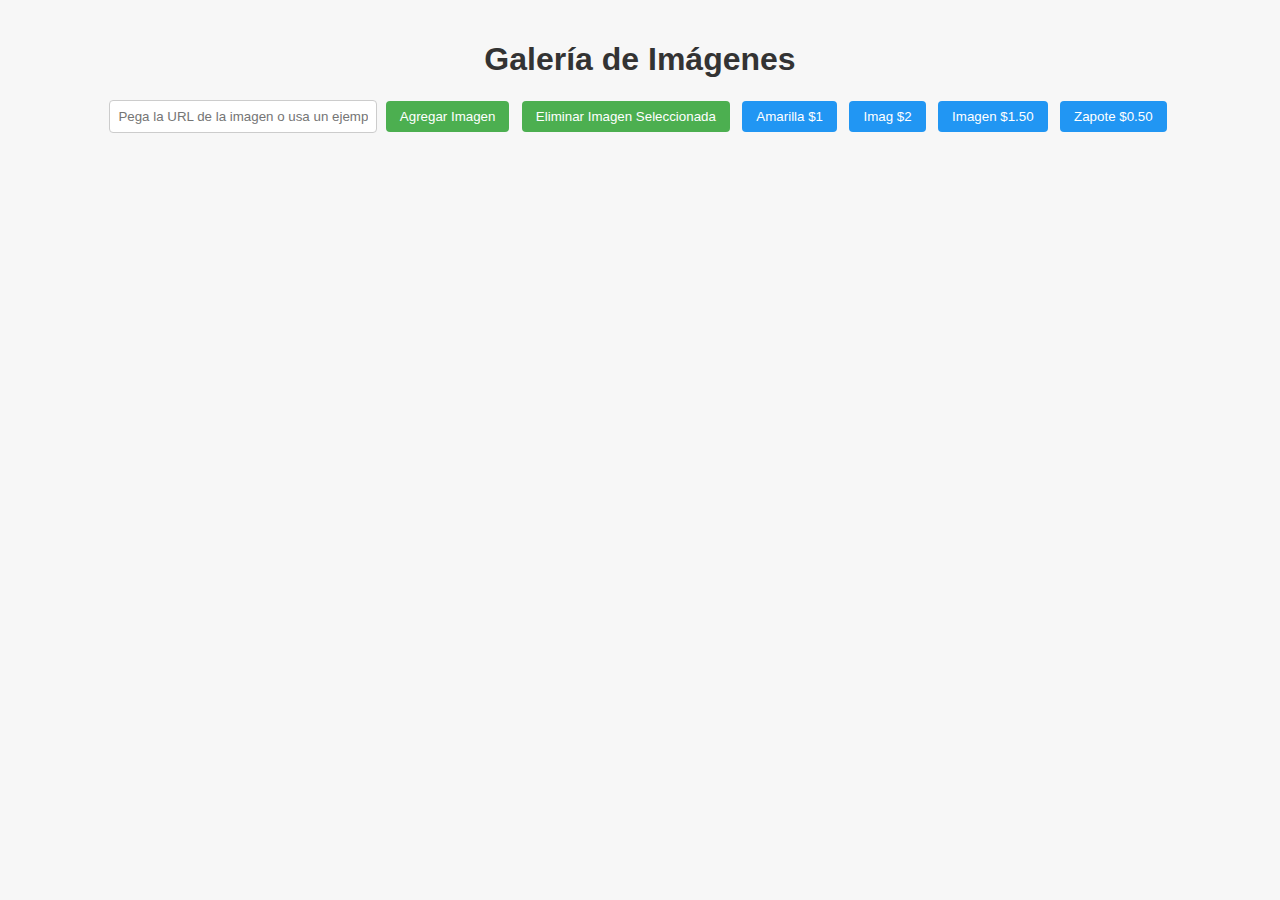
<file: Semana-5/index.html>
<!DOCTYPE html>
<html lang="es">
<head>
    <!-- Encabezado de la página -->
  <meta charset="UTF-8">
  <meta name="viewport" content="width=device-width, initial-scale=1.0">
  <title>Galería Interactiva</title>
  <link rel="stylesheet" href="styles.css">
</head>
<body>
  <h1>Galería de Imágenes</h1>
  <div class="controls">
    <!-- Campo de entrada para URL de imagen -->
    <input type="url" id="imgUrl" placeholder="Pega la URL de la imagen o usa un ejemplo">
    <button id="addBtn">Agregar Imagen</button>
    <button id="delBtn">Eliminar Imagen Seleccionada</button>
    <!-- Imágenes locales con precio -->
    <button class="ejemplo" data-src="assets/Amarilla.jpg" data-precio="$1">Amarilla $1</button>
    <button class="ejemplo" data-src="assets/Imag.jpg" data-precio="$2">Imag $2</button>
    <button class="ejemplo" data-src="assets/Imagen.jpg" data-precio="$1.50">Imagen $1.50</button>
    <button class="ejemplo" data-src="assets/Zapote.jpg" data-precio="$0.50">Zapote $0.50</button>
  </div>
    <!-- Contenedor para la galería de imágenes -->
  <div id="galeria" class="galeria"></div>
  <!-- Enlace al script JavaScript -->
  <script src="script.js"></script>
</body>
</html>
</file>
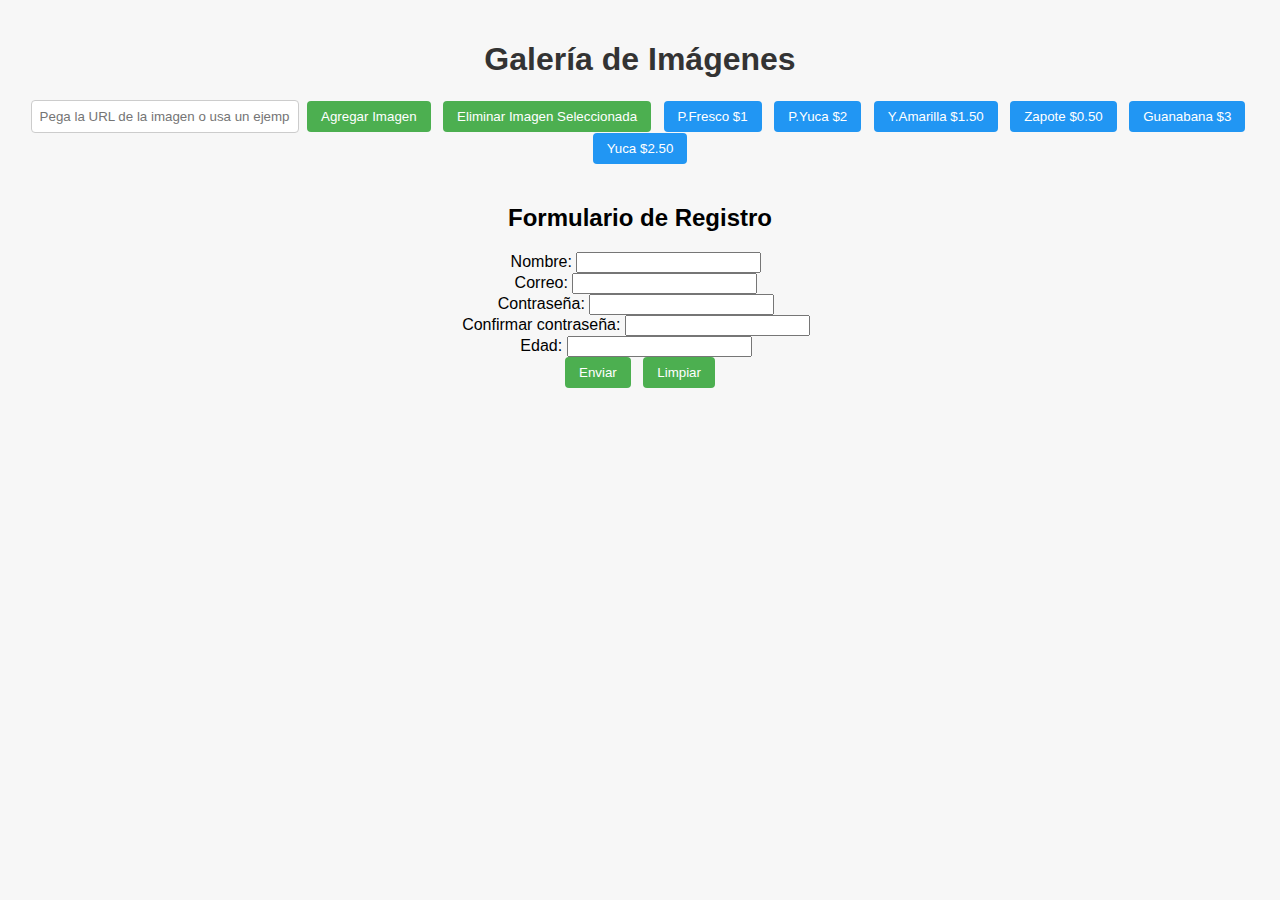
<file: Semana-6/index.html>
<!--HTML provee la estructura y los IDs/clases.-->
<!DOCTYPE html>
<html lang="es">
<head>
  <meta charset="UTF-8">
  <meta name="viewport" content="width=device-width, initial-scale=1.0">
  <title>Galería Interactiva</title>
  <link rel="stylesheet" href="styles.css">
</head>
<body>
  <h1>Galería de Imágenes</h1>
  <div class="controls">
    <input type="url" id="imgUrl" placeholder="Pega la URL de la imagen o usa un ejemplo">
    <button id="addBtn">Agregar Imagen</button>
    <button id="delBtn">Eliminar Imagen Seleccionada</button>
    <button class="ejemplo" data-src="assets/P.Fresco.jpg" data-precio="$1">P.Fresco $1</button>
    <button class="ejemplo" data-src="assets/P.Yuca.jpg" data-precio="$2">P.Yuca $2</button>
    <button class="ejemplo" data-src="assets/Y.Amarilla.jpg" data-precio="$1.50">Y.Amarilla $1.50</button>
    <button class="ejemplo" data-src="assets/Zapote.jpg" data-precio="$0.50">Zapote $0.50</button>
    <button class="ejemplo" data-src="assets/Guanabana.jpg" data-precio="$3">Guanabana $3</button>
    <button class="ejemplo" data-src="assets/Yuca.jpg" data-precio="$2.50">Yuca $2.50</button>
  </div>
  <div id="galeria" class="galeria"></div>

  <h2>Formulario de Registro</h2>
  <form id="miFormulario">
    <label>Nombre:
      <input type="text" id="nombre" required>
      <span id="errorNombre" class="error"></span>
    </label><br>
    <label>Correo:
      <input type="email" id="correo" required>
      <span id="errorCorreo" class="error"></span>
    </label><br>
    <label>Contraseña:
      <input type="password" id="contraseña" required>
      <span id="errorContraseña" class="error"></span>
    </label><br>
    <label>Confirmar contraseña:
      <input type="password" id="confirmar" required>
      <span id="errorConfirmar" class="error"></span>
    </label><br>
    <label>Edad:
      <input type="number" id="edad" required>
      <span id="errorEdad" class="error"></span>
    </label><br>
    <button type="submit" id="enviar" disabled>Enviar</button>
    <button type="reset">Limpiar</button>
  </form>
  <script src="script.js"></script>
</body>
</html>
</file>
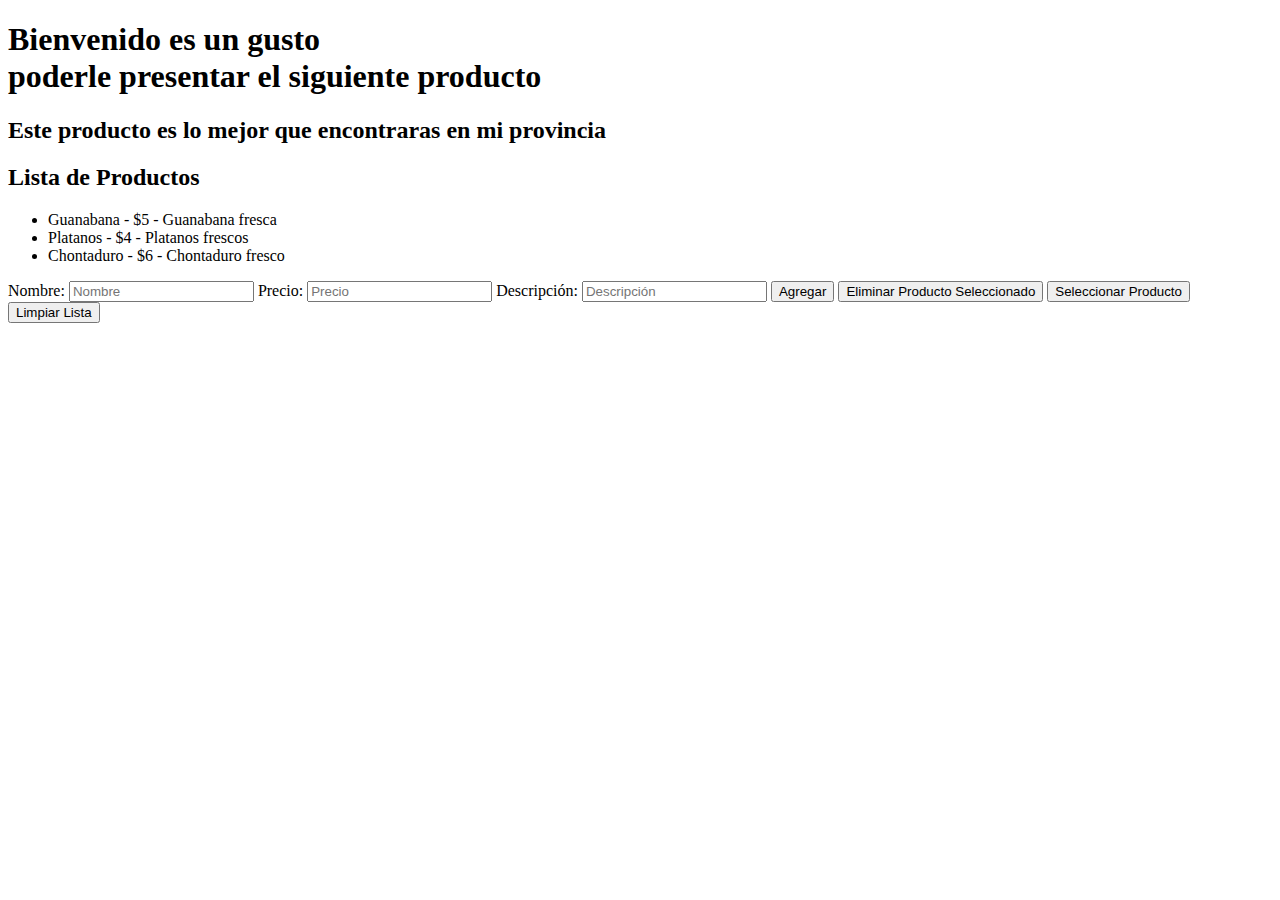
<file: Semana-7/index.html>
<!-- Renderiza dinámicamente una lista de productos utilizando un arreglo en JavaScript.
Cada producto debe incluir:
Nombre del producto.
Precio.
Descripción breve.
No es necesario cargar imágenes ni estilos avanzados.
Detalles Técnicos:
Usa un elemento <ul> en el HTML para mostrar los productos.
Al cargar la página, los productos deben generarse automáticamente.
Implementa un botón para agregar un nuevo producto al final de la lista.-->
<!DOCTYPE html>
<html lang="en">
<head>
    <meta charset="UTF-8"> <!-- Codificación estándar para caracteres especiales -->
    <meta name="viewport" content="width=device-width, initial-scale=1.0"> <!-- Responsive design -->
    <title>Document</title> <!-- Título de la pestaña del navegador -->
</head>
<body>
    <h1><strong>Bienvenido es un gusto <br>poderle presentar el siguiente producto</strong></h1> <!-- Título principal -->
    <h2>Este producto es lo mejor que encontraras en mi provincia</h2> <!-- Subtítulo descriptivo -->
    <h2>Lista de Productos</h2> <!-- Título para la lista -->
    <ul id="lista-productos">  
    </ul> <!-- Aquí se renderizarán los productos dinámicamente con JS -->

    <!-- Inputs para agregar un nuevo producto -->
    <label for="nombreProducto">Nombre:</label>
    <input type="text" id="nombreProducto" placeholder="Nombre"> <!-- Campo para el nombre del producto -->
    <label for="precioProducto">Precio:</label>
    <input type="number" id="precioProducto" placeholder="Precio"> <!-- Campo para el precio -->
    <label for="descProducto">Descripción:</label>
    <input type="text" id="descProducto" placeholder="Descripción"> <!-- Campo para la descripción -->

    <!-- Botones de interacción -->
    <button id="btnAgregar">Agregar</button> <!-- Agrega un producto a la lista -->
    <button id="delBtn">Eliminar Producto Seleccionado</button> <!-- Elimina el producto seleccionado -->
    <button type="Select" id="btnSelect">Seleccionar Producto</button> <!-- Selecciona un producto de la lista -->
    <button id="btnLimpiar">Limpiar Lista</button> <!-- Limpia toda la lista de productos -->

    <script src="script.js"></script> <!-- Enlaza el archivo JS que contiene la lógica -->
</body>
</html>
</file>
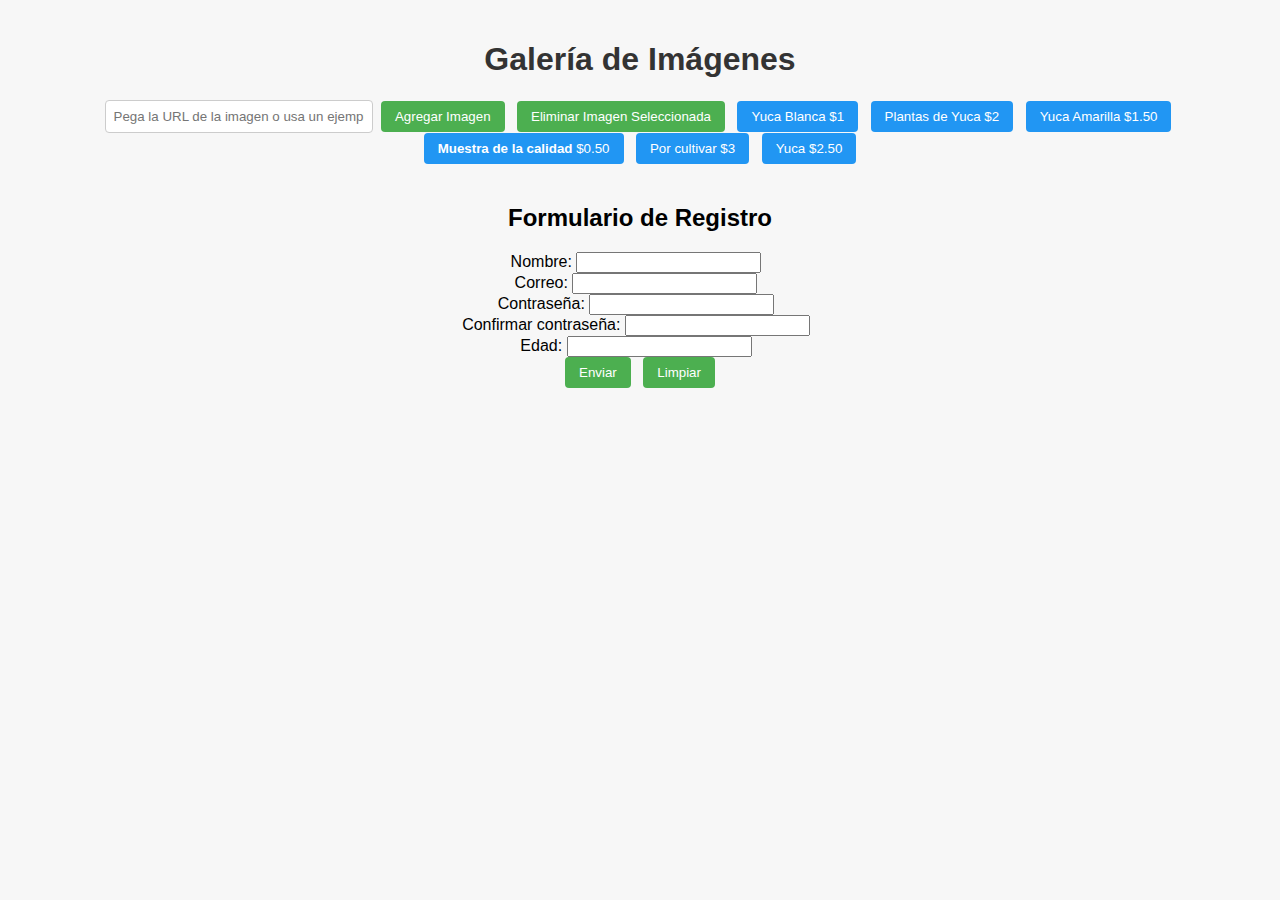
<file: Semana-6/E.d.F.html>
<!--HTML provee la estructura y los IDs/clases.-->
<!DOCTYPE html>
<html lang="es">
<head>
  <meta charset="UTF-8">
  <meta name="viewport" content="width=device-width, initial-scale=1.0">
  <title>Galería Interactiva</title>
  <link rel="stylesheet" href="F.css">
</head>
<body>
  <h1>Galería de Imágenes</h1>
  <div class="controls">
    <input type="url" id="imgUrl" placeholder="Pega la URL de la imagen o usa un ejemplo">
    <button id="addBtn">Agregar Imagen</button>
    <button id="delBtn">Eliminar Imagen Seleccionada</button>
    <button class="ejemplo" data-src="assets/P.Fresco.jpg" data-precio="$1">Yuca Blanca $1</button>
    <button class="ejemplo" data-src="assets/P.Yuca.jpg" data-precio="$2">Plantas de Yuca $2</button>
    <button class="ejemplo" data-src="assets/Y.Amarilla.jpg" data-precio="$1.50">Yuca Amarilla $1.50</button>
    <button class="ejemplo" data-src="assets/Zapote.jpg" data-precio="$0.50"><strong>Muestra de la calidad</strong> $0.50</button>
    <button class="ejemplo" data-src="assets/Guanabana.jpg" data-precio="$3">Por cultivar $3</button>
    <button class="ejemplo" data-src="assets/Yuca.jpg" data-precio="$2.50">Yuca $2.50</button>
  </div>
  <div id="galeria" class="galeria"></div>

  <h2>Formulario de Registro</h2>
  <form id="miFormulario">
    <label>Nombre:
      <input type="text" id="nombre" required>
      <span id="errorNombre" class="error"></span>
    </label><br>
    <label>Correo:
      <input type="email" id="correo" required>
      <span id="errorCorreo" class="error"></span>
    </label><br>
    <label>Contraseña:
      <input type="password" id="contraseña" required>
      <span id="errorContraseña" class="error"></span>
    </label><br>
    <label>Confirmar contraseña:
      <input type="password" id="confirmar" required>
      <span id="errorConfirmar" class="error"></span>
    </label><br>
    <label>Edad:
      <input type="number" id="edad" required>
      <span id="errorEdad" class="error"></span>
    </label><br>
    <button type="submit" id="enviar" disabled>Enviar</button>
    <button type="reset">Limpiar</button>
  </form>
  <script src="VDLDC(Frontend).js"></script>
</body>
</html>
</file>
<file: Semana-5/styles.css>
body { 
  font-family: Arial, sans-serif;
  background: #f7f7f7;
  margin: 0;
  padding: 20px;
  text-align: center;
}

h1 {
  color: #333;
}

.controls {
  margin-bottom: 20px;
}

input[type="url"] {
  padding: 8px;
  width: 250px;
  border-radius: 4px;
  border: 1px solid #ccc;
}

button {
  padding: 8px 14px;
  margin: 0 4px;
  border: none;
  border-radius: 4px;
  background: #4caf50;
  color: white;
  cursor: pointer;
  transition: background 0.2s;
}

button.ejemplo {
  background: #2196f3;
}

button:hover {
  background: #388e3c;
}

.galeria {
  display: grid;
  grid-template-columns: repeat(auto-fit, minmax(160px, 1fr));
  gap: 18px;
  max-width: 900px;
  margin: 0 auto;
}

.galeria img {
  width: 100%;
  height: 160px;
  object-fit: cover;
  border-radius: 8px;
  box-shadow: 0 2px 8px rgba(0,0,0,0.08);
  cursor: pointer;
  border: 4px solid transparent;
  transition: border 0.2s, box-shadow 0.2s;
}

.galeria img.seleccionada {
  border: 4px solid #ff9800;
  box-shadow: 0 0 16px #ff9800aa;
  animation: seleccion 0.3s;
}

@keyframes seleccion {
  from { transform: scale(1.08);}
  to { transform: scale(1);}
}

.img-contenedor {
  display: flex;
  flex-direction: column;
  align-items: center;
}

.precio {
  margin-top: 6px;
  font-weight: bold;
  color: #ff9800;
  font-size: 1.1em;
}
</file>
<file: Semana-6/styles.css>
/*CSS da el estilo visual a los campos y mensajes*/
h1 + p { color: gray; /* Primer párrafo después de un título h1 */ }
body { 
  font-family: Arial, sans-serif;
  background: #f7f7f7;
  margin: 0;
  padding: 20px;
  text-align: center;
}

h1 {
  color: #333;
}

.controls {
  margin-bottom: 20px;
}

input[type="url"] {
  padding: 8px;
  width: 250px;
  border-radius: 4px;
  border: 1px solid #ccc;
}

button {
  padding: 8px 14px;
  margin: 0 4px;
  border: none;
  border-radius: 4px;
  background: #4caf50;
  color: white;
  cursor: pointer;
  transition: background 0.2s;
}

button.ejemplo {
  background: #2196f3;
}

button:hover {
  background: #388e3c;
}

.galeria {
  display: grid;
  grid-template-columns: repeat(auto-fit, minmax(160px, 1fr));
  gap: 18px;
  max-width: 900px;
  margin: 0 auto;
}

.galeria img {
  width: 100%;
  height: 160px;
  object-fit: cover;
  border-radius: 8px;
  box-shadow: 0 2px 8px rgba(0,0,0,0.08);
  cursor: pointer;
  border: 4px solid transparent;
  transition: border 0.2s, box-shadow 0.2s;
}

.galeria img.seleccionada {
  border: 4px solid #ff9800;
  box-shadow: 0 0 16px #ff9800aa;
  animation: seleccion 0.3s;
}

@keyframes seleccion {
  from { transform: scale(1.08);}
  to { transform: scale(1);}
}

.img-contenedor {
  display: flex;
  flex-direction: column;
  align-items: center;
}

.precio {
  margin-top: 6px;
  font-weight: bold;
  color: #ff9800;
  font-size: 1.1em;
}

/* Estilo para campos con error */
.input-error {
  border: 2px solid #e74c3c;
}

/* Estilo para campos válidos */
.input-ok {
  border: 2px solid #2ecc71;
}

/* Mensaje de error */
.error {
  color: #e74c3c;
  font-size: 0.9em;
  margin-left: 8px;
}
</file>
<file: Semana-6/F.css>
/*CSS da el estilo visual a los campos y mensajes*/
h1 + p { color: gray; /* Primer párrafo después de un título h1 */ }
body { 
  font-family: Arial, sans-serif;
  background: #f7f7f7;
  margin: 0;
  padding: 20px;
  text-align: center;
}

h1 {
  color: #333;
}

.controls {
  margin-bottom: 20px;
}

input[type="url"] {
  padding: 8px;
  width: 250px;
  border-radius: 4px;
  border: 1px solid #ccc;
}

button {
  padding: 8px 14px;
  margin: 0 4px;
  border: none;
  border-radius: 4px;
  background: #4caf50;
  color: white;
  cursor: pointer;
  transition: background 0.2s;
}

button.ejemplo {
  background: #2196f3;
}

button:hover {
  background: #388e3c;
}

.galeria {
  display: grid;
  grid-template-columns: repeat(auto-fit, minmax(160px, 1fr));
  gap: 18px;
  max-width: 900px;
  margin: 0 auto;
}

.galeria img {
  width: 100%;
  height: 160px;
  object-fit: cover;
  border-radius: 8px;
  box-shadow: 0 2px 8px rgba(0,0,0,0.08);
  cursor: pointer;
  border: 4px solid transparent;
  transition: border 0.2s, box-shadow 0.2s;
}

.galeria img.seleccionada {
  border: 4px solid #ff9800;
  box-shadow: 0 0 16px #ff9800aa;
  animation: seleccion 0.3s;
}

@keyframes seleccion {
  from { transform: scale(1.08);}
  to { transform: scale(1);}
}

.img-contenedor {
  display: flex;
  flex-direction: column;
  align-items: center;
}

.precio {
  margin-top: 6px;
  font-weight: bold;
  color: #ff9800;
  font-size: 1.1em;
}

/* Estilo para campos con error */
.input-error {
  border: 2px solid #e74c3c;
}

/* Estilo para campos válidos */
.input-ok {
  border: 2px solid #2ecc71;
}

/* Mensaje de error */
.error {
  color: #e74c3c;
  font-size: 0.9em;
  margin-left: 8px;
}
</file>
